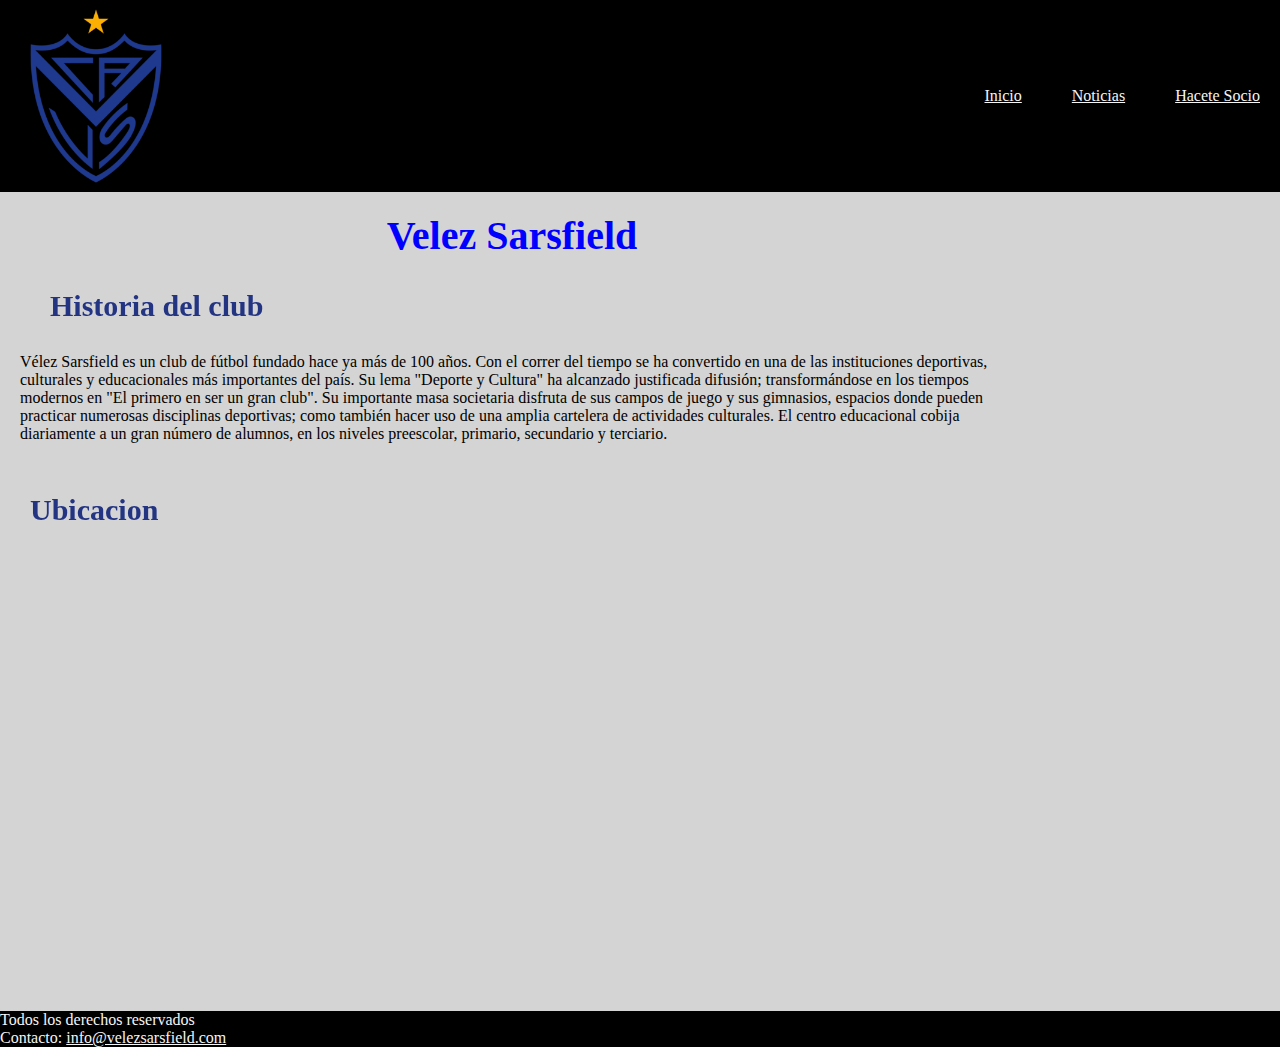
<file: index.html>
<!DOCTYPE html>
<html lang="en">
<head>
    <meta charset="UTF-8">
    <meta name="viewport" content="width=device-width, initial-scale=1.0">
    <meta name="description" content="Sitio web dedicado al club atletico Velez Sarsfield">
    <meta name="keywords" content="Velez, Velez Sarsfield,club, atletico, informacion, historia, ubicacion">
    <meta name="robots" content="index, follow">
    <title>Club Atletico Velez Sarsfield</title>
   <link rel="apple-touch-icon" sizes="180x180" href="img/apple-touch-icon.png">
<link rel="icon" type="image/png" sizes="32x32" href="img/favicon-32x32.png">
<link rel="icon" type="image/png" sizes="16x16" href="img/favicon-16x16.png">
<link rel="manifest" href="img/site.webmanifest">
    <link rel="stylesheet" href="/css/estilos.css">
    <link href="https://unpkg.com/aos@2.3.1/dist/aos.css" rel="stylesheet">
</head>

<body>
    <header>
        <img src="/img/logo.png" alt="LOGO">
        <nav>
            <ul>
                <li>
                <a href="/index.html">Inicio</a>
                </li>
                <li>
                <a href="/html/noticias.html">Noticias</a>
                </li>
                <li>
                <a href="/html/hacete-socio.html">Hacete Socio</a>
                </li>
            </ul>
        </nav>
    </header>

    <main>
        <div class="texto">
            <h1>Velez Sarsfield</h1>
            <h2 data-aos="fade-down" data-aos-duration="1000">Historia del club</h2>
            <p>Vélez Sarsfield es un club de fútbol fundado hace ya más de 100 años. Con el correr del tiempo se ha convertido en una de las instituciones deportivas, culturales y educacionales más importantes del país. Su lema "Deporte y Cultura" ha alcanzado justificada difusión; transformándose en los tiempos modernos en "El primero en ser un gran club".  Su importante masa societaria disfruta de sus campos de juego y sus gimnasios, espacios donde pueden practicar numerosas disciplinas deportivas; como también hacer uso de una amplia cartelera de actividades culturales. El centro educacional cobija diariamente a un gran número de alumnos, en los niveles preescolar, primario, secundario y terciario.</p>
        </div>

        <div class="ubicacion">
            <h2 data-aos="fade-down" data-aos-duration="1000">Ubicacion</h2>
            <iframe src="https://www.google.com/maps/embed?pb=!1m18!1m12!1m3!1d3282.7640857976685!2d-58.52327172447469!3d-34.63540155917174!2m3!1f0!2f0!3f0!3m2!1i1024!2i768!4f13.1!3m3!1m2!1s0x95bcc8382fb08ab9%3A0xea0ca78972856a8e!2sEstadio%20Jos%C3%A9%20Amalfitani!5e0!3m2!1ses-419!2sar!4v1755373028518!5m2!1ses-419!2sar" width="600" height="450" style="border:0;" allowfullscreen="" loading="lazy" referrerpolicy="no-referrer-when-downgrade"></iframe>
        </div>
    </main>
    
    <footer>
        <p>Todos los derechos reservados</p>
        <p>Contacto: <a href="mailto: info@velezsarsfield.com" target="_blank">info@velezsarsfield.com</a></p>
    </footer>

    <script src="https://unpkg.com/aos@2.3.1/dist/aos.js"></script>
    
    <script>
        AOS.init();
    </script>

</body>
</html>
</file>
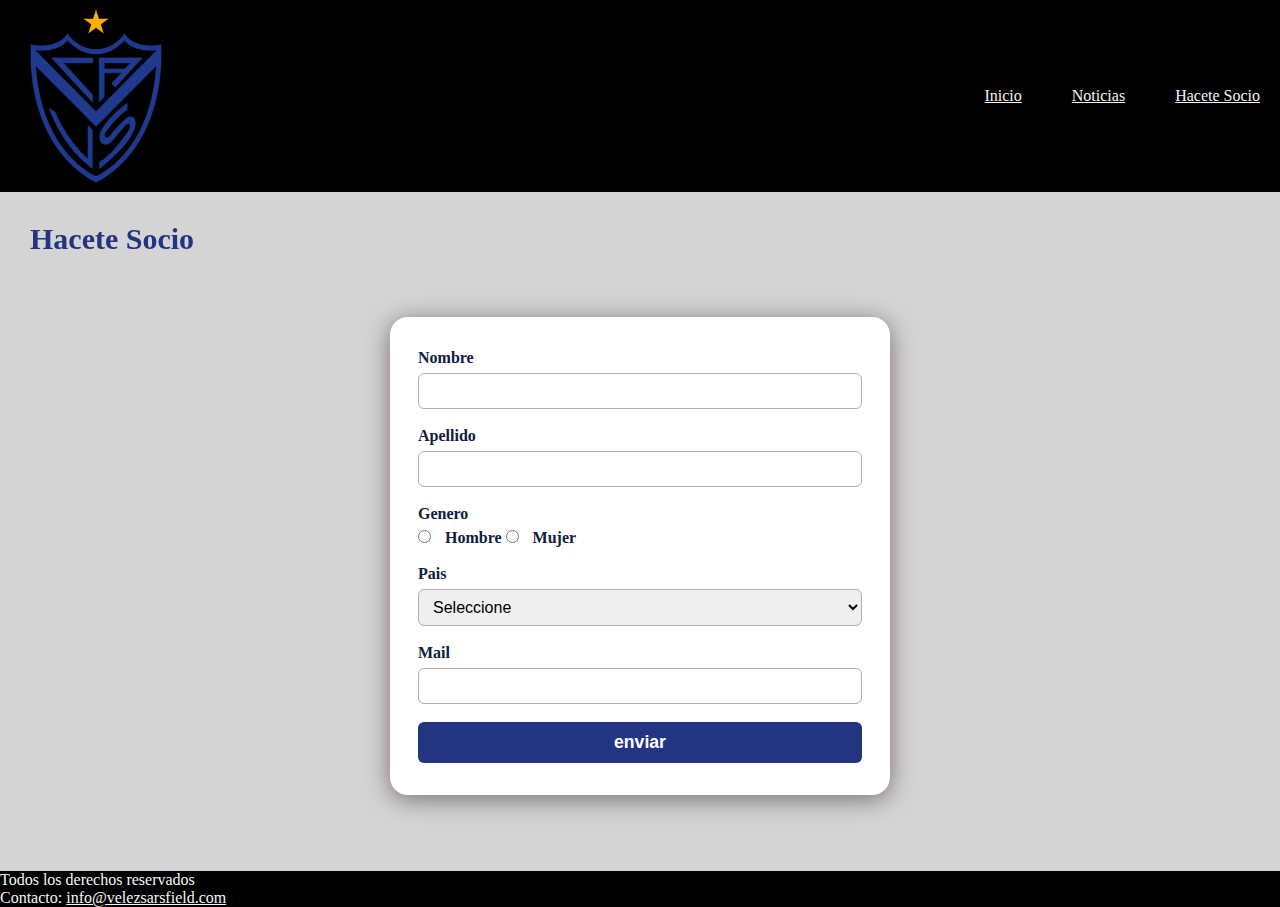
<file: html/hacete-socio.html>
<!DOCTYPE html>
<html lang="en">
<head>
    <meta charset="UTF-8">
    <meta name="viewport" content="width=device-width, initial-scale=1.0">
     <meta name="description" content="Sitio web dedicado al club atletico Velez Sarsfield">
    <meta name="keywords" content="Velez, Velez Sarsfield,club, atletico, formulario, socio, socios, inscripcion">
    <meta name="robots" content="index, follow">
    <title>Velez Sarsfield - Socios</title>
    <link rel="apple-touch-icon" sizes="180x180" href="/img/apple-touch-icon.png">
<link rel="icon" type="image/png" sizes="32x32" href="/img/favicon-32x32.png">
<link rel="icon" type="image/png" sizes="16x16" href="/img/favicon-16x16.png">
<link rel="manifest" href="/img/site.webmanifest">
    <link rel="stylesheet" href="/css/estilos.css">
    <link href="https://unpkg.com/aos@2.3.1/dist/aos.css" rel="stylesheet">
</head>
<body>
    <header>
        <img src="/img/logo.png" alt="LOGO">
        <nav>
            <ul>
                <li>
                <a href="/index.html">Inicio</a>
                </li>
                <li>
                <a href="/html/noticias.html">Noticias</a>
                </li>
                <li>
                <a href="/html/hacete-socio.html">Hacete Socio</a>
                </li>
            </ul>
        </nav>
    </header>
    <h2 data-aos="fade-down" data-aos-duration="1000">Hacete Socio</h2>
    <main class="main_socio">
        <div class="container-socio">
            <form class="form-socio" action="/submit" method="post">
            <div class="form_bloque">
                <label for="Nombre">Nombre</label>
                <input type="text" name="Nombre" id="Nombre" required>
            </div>
            <div class="form_bloque">
                <label for="Apellido">Apellido</label>
                <input type="text" name="Apellido" id="Apellido" required>
            </div>
            <div class="form_bloque">
                <label>Genero</label>
                <div class="radio-group">
                    <input type="radio" name="Genero" id="hombre" value="hombre">
                    <label for="hombre">Hombre</label>
                    <input type="radio" name="genero" id="mujer" value="mujer">
                    <label for="mujer">Mujer</label>
                </div>
            </div>
            <div class="form_bloque">
                <label for="pais">Pais</label>
                <select name="pais" id="pais" required>
                    <option value="">Seleccione</option>
                    <option value="Argentina">Argentina</option>
                    <option value="Brasil">Brasil</option>
                    <option value="Paraguay">Paraguay</option>
                    <option value="Otro">Otro</option>
                </select>
            </div>
            <div class="form_bloque">
                <label for="mail">Mail</label>
                <input type="email" name="mail" id="mail" required>
            </div>
            <div class="form_bloque">
                <input type="submit" value="enviar" class="btn-enviar">
            </div>
            </form>
        </div>    

    </main>
    <footer>
        <p>Todos los derechos reservados</p>
        <p>Contacto: <a href="mailto: info@velezsarsfield.com" target="_blank">info@velezsarsfield.com</a></p>
    </footer>
    
    <script src="https://unpkg.com/aos@2.3.1/dist/aos.js"></script>
    
    <script>
        AOS.init();
    </script>

</body>
</html>
</file>
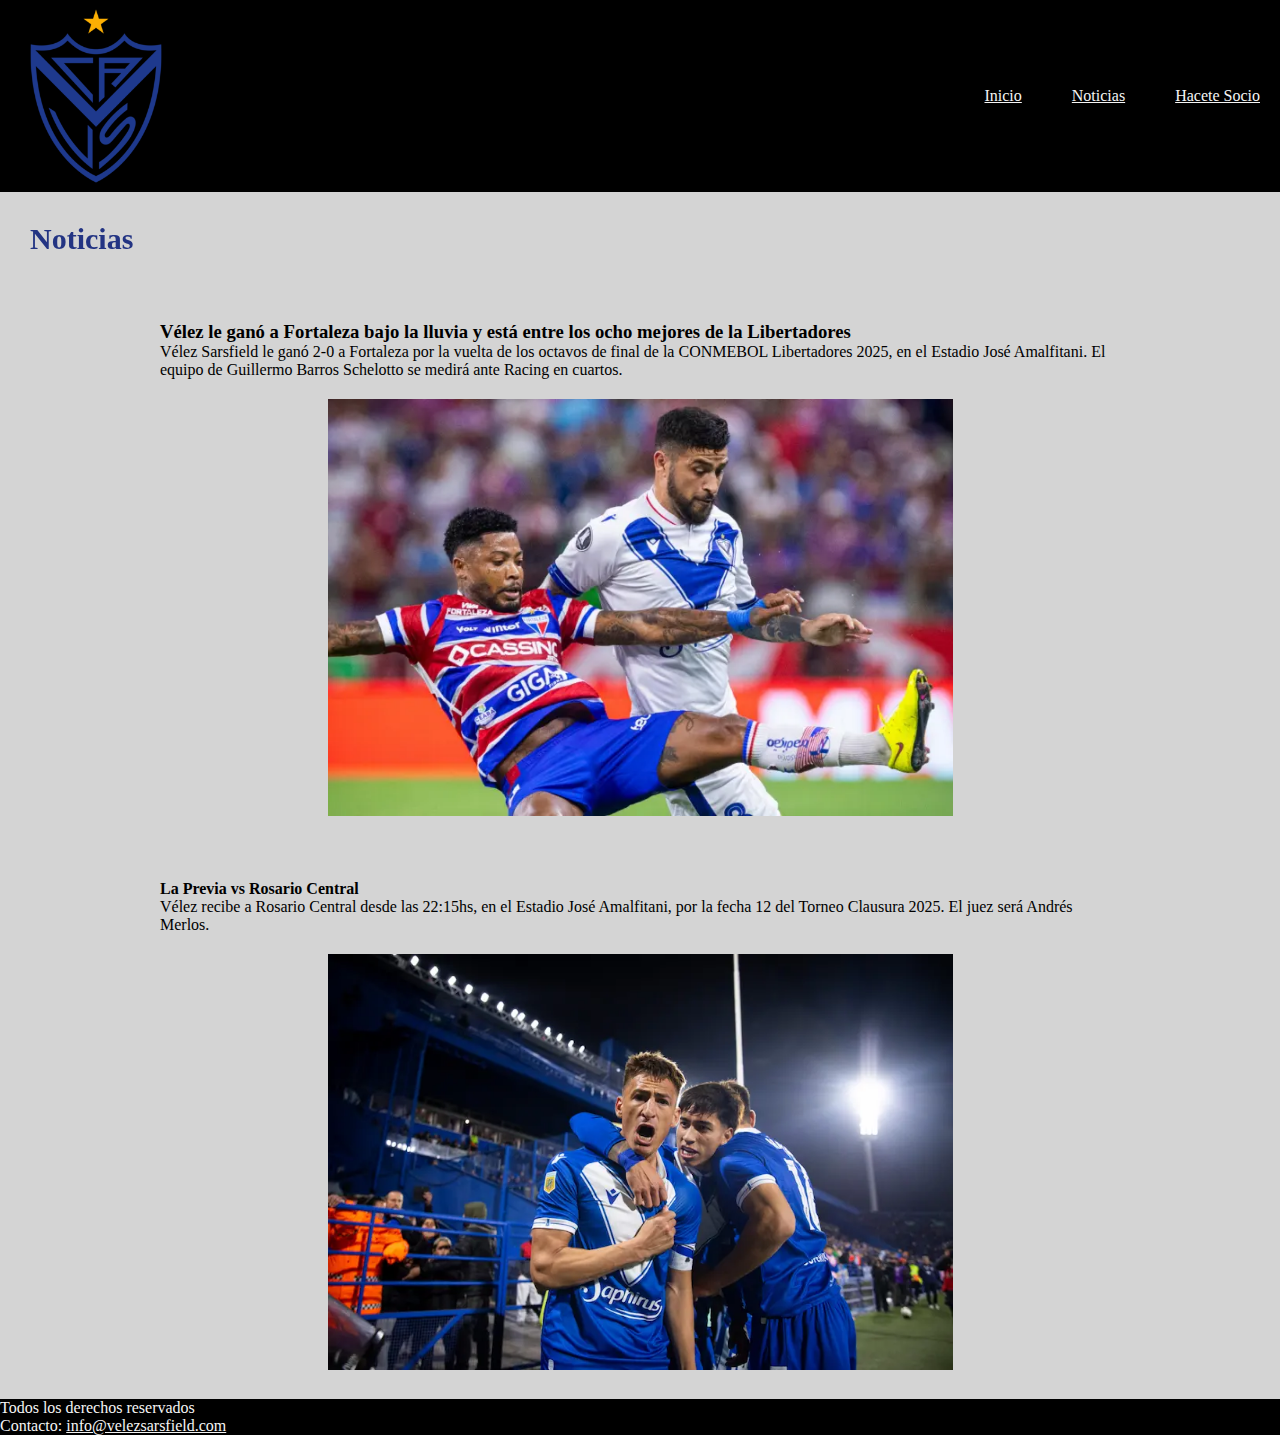
<file: html/noticias.html>
<!DOCTYPE html>
<html lang="en">
<head>
    <meta charset="UTF-8">
    <meta name="viewport" content="width=device-width, initial-scale=1.0">
    <meta name="description" content="Sitio web dedicado al club atletico Velez Sarsfield">
    <meta name="keywords" content="Velez, Velez Sarsfield,club, atletico, noticias">
    <meta name="robots" content="index, follow">
    <title>Velez Sarsfield - Noticias</title>
    <link rel="apple-touch-icon" sizes="180x180" href="/img/apple-touch-icon.png">
<link rel="icon" type="image/png" sizes="32x32" href="/img/favicon-32x32.png">
<link rel="icon" type="image/png" sizes="16x16" href="/img/favicon-16x16.png">
<link rel="manifest" href="/img/site.webmanifest">
    <link rel="stylesheet" href="/css/estilos.css">
    <link href="https://unpkg.com/aos@2.3.1/dist/aos.css" rel="stylesheet">
    
</head>
<body>
    <header>
        <img src="/img/logo.png" alt="LOGO">
        <nav>
            <ul>
                <li>
                <a href="/index.html">Inicio</a>
                </li>
                <li>
                <a href="/html/noticias.html">Noticias</a>
                </li>
                <li>
                <a href="/html/hacete-socio.html">Hacete Socio</a>
                </li>
            </ul>
        </nav>
    </header>
    <main>
        <section>
            
            <h2 data-aos="fade-down" data-aos-duration="1000">Noticias</h2>
            
            <div class="bloque_noticia">
                <div class="texto">
                    <h3 class="noticia_txt">Vélez le ganó a Fortaleza bajo la lluvia y está entre los ocho mejores de la Libertadores</h3>
                    <p>Vélez Sarsfield le ganó 2-0 a Fortaleza por la vuelta de los octavos de final de la CONMEBOL Libertadores 2025, en el Estadio José Amalfitani. El equipo de Guillermo Barros Schelotto se medirá ante Racing en cuartos.</p>
                </div>

                <div class="noticia_img">
                    <img src="/img/imagen noticia 1.webp" alt="Imagen Noticia 1">
                </div>
            </div>
            <div class="bloque_noticia">
                <div class="texto">
                    <h4 class="noticia_txt">La Previa vs Rosario Central</h4>
                    <p>Vélez recibe a Rosario Central desde las 22:15hs, en el Estadio José Amalfitani, por la fecha 12 del Torneo Clausura 2025. El juez será Andrés Merlos.</p>
                </div>

                <div class="noticia_img">
                    <img src="/img/imagen noticia 2.webp" alt="Imagen Noticia 2">
                </div>
            </div>
        </section>
    </main>
    <footer>
        <p>Todos los derechos reservados</p>
        <p>Contacto: <a href="mailto: info@velezsarsfield.com" target="_blank">info@velezsarsfield.com</a></p>
    </footer>

    <script src="https://unpkg.com/aos@2.3.1/dist/aos.js"></script>
    
    <script>
        AOS.init();
    </script>

</body>
</html>
</file>
<file: css/estilos.css>
/* -------------------- Reset -------------------- */
* {
  margin: 0;
  padding: 0;
  box-sizing: border-box;
}

/* -------------------- Estilos Generales -------------------- */
body {
  background-color: #d4d4d4;
}

h1 {
  color: blue;
  font-size: 40px;
  text-align: center;
}

h2 {
  color: #233483;
  font-size: 30px;
  margin: 30px;
}

/* -------------------- Estilo Header -------------------- */
header {
  display: flex;
  justify-content: space-between;
  align-items: center;
  background-color: black;
}
header img {
  width: 15%;
  background-color: black;
}
header nav ul {
  display: flex;
  list-style: none;
  gap: 50px;
  padding-right: 20px;
}
header nav ul li a {
  color: whitesmoke;
}

/* -------------------- Estilo Main (Noticias) -------------------- */
.bloque_noticia {
  padding: 15px;
  margin: 10px 0;
  display: flex;
  flex-direction: column;
  align-items: center;
}

main .texto {
  width: 80%;
  padding: 20px;
  text-align: left;
}

.noticia_img {
  width: 50%;
}
.noticia_img img {
  width: 100%;
  min-width: 400px;
  object-fit: cover;
}

@media screen and (max-width: 768px) {
  main .texto {
    width: 100%;
    padding: 10px;
  }
  .noticia_img {
    width: 100%;
  }
}
/* -------------------- Estilo Footer -------------------- */
footer p {
  animation: myAnimation 2s infinite;
  background-color: black;
  color: whitesmoke;
  text-align: left;
  font-size: medium;
}

@keyframes myAnimation {
  0% {
    opacity: 0;
  }
  100% {
    opacity: 1;
  }
}
footer p a {
  color: whitesmoke;
}

/* -------------------- Estilo Formulario -------------------- */
.main_socio {
  flex-direction: column;
  min-height: 65vh;
}
.main_socio h2 {
  font-size: 5rem;
}
.main_socio .texto {
  font-size: 2rem;
  color: #102040;
  font-family: arial;
  width: fit-content;
  border: 2px solid;
  border-radius: 15px;
  box-shadow: inset -3px -3px 8px 2px #7c6d6d;
}

.container-socio {
  margin-top: 30px;
  width: 100%;
  padding: 20px;
  display: flex;
  justify-content: center;
  align-items: center;
  min-height: 60vh;
  padding: 0;
}

.form-socio {
  display: grid;
  grid-template-columns: 1fr;
  gap: 18px;
  background: #fff;
  padding: 32px 28px;
  border-radius: 18px;
  box-shadow: 0 4px 24px #7c6d6d;
  max-width: 500px;
  width: 100%;
}
.form-socio .form_bloque {
  display: flex;
  flex-direction: column;
  width: 100%;
}
.form-socio .form_bloque label {
  margin-bottom: 6px;
  font-weight: 600;
  color: #102040;
}
.form-socio .form_bloque input[type=text],
.form-socio .form_bloque input[type=email],
.form-socio .form_bloque select {
  padding: 8px 10px;
  border: 1px solid #b0b0b0;
  border-radius: 6px;
  font-size: 1rem;
}
.form-socio .radio-group input[type=radio] {
  accent-color: #233483;
  margin-right: 10px;
}

.btn-enviar {
  background: #233483;
  color: #fff;
  border: none;
  padding: 10px 0;
  border-radius: 6px;
  font-size: 1.1rem;
  font-weight: 600;
  cursor: pointer;
}
.btn-enviar:hover {
  background: #102040;
}

@media screen and (max-width: 768px) {
  .main_socio h2 {
    font-size: 2.5rem;
  }
  .main_socio .texto {
    font-size: 1.15rem;
  }
  .form-socio {
    margin: 20px;
  }
}

/*# sourceMappingURL=estilos.css.map */
</file>
